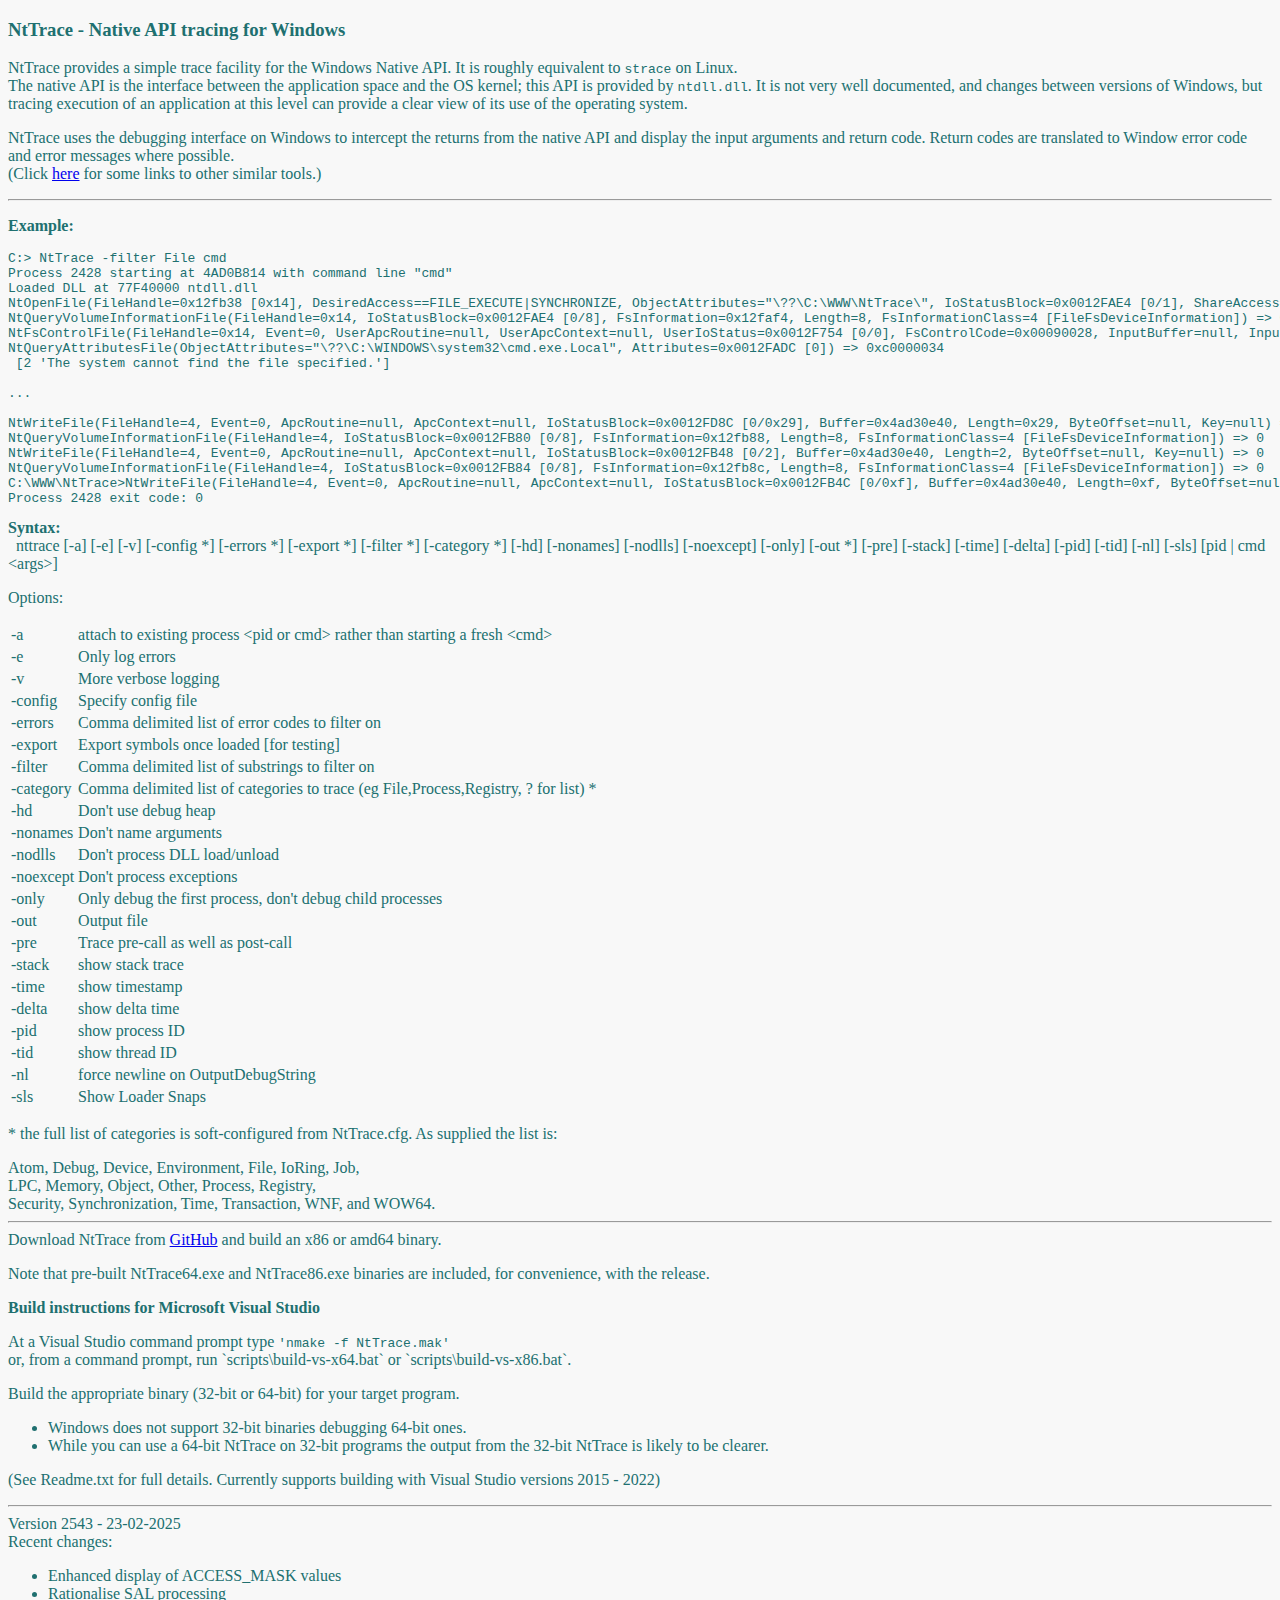
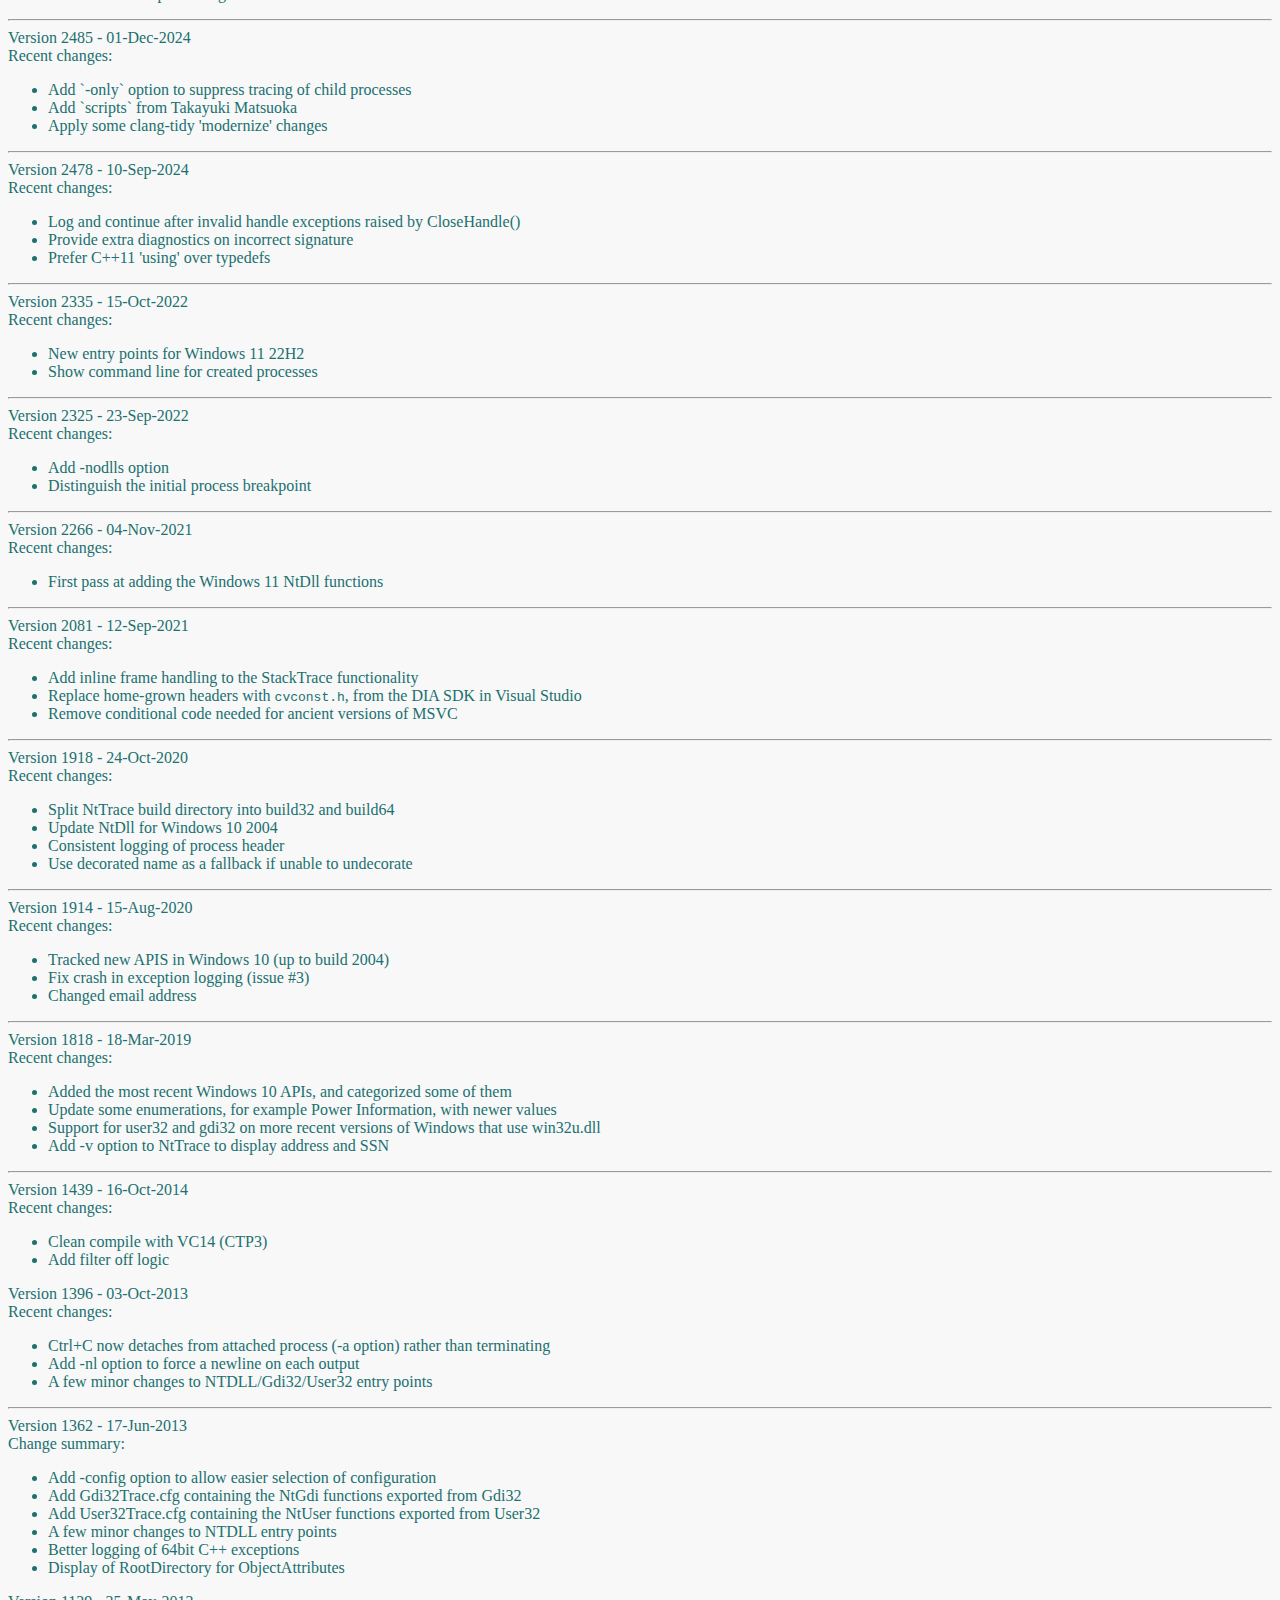
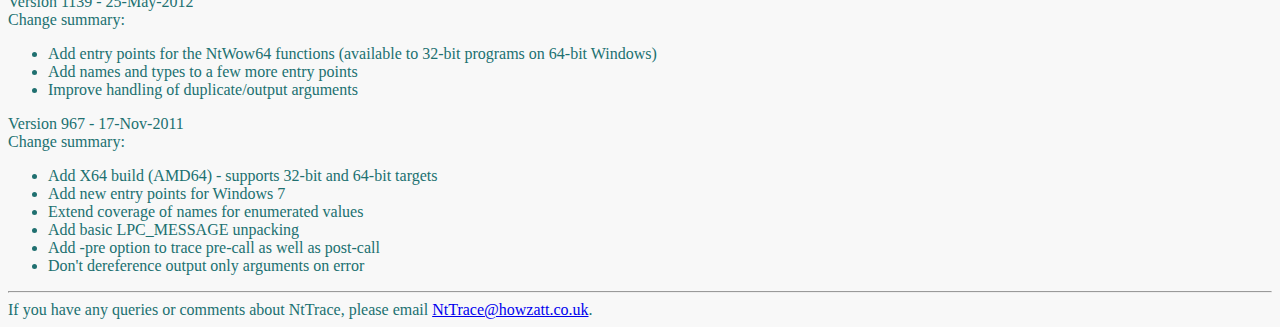
<file: index.html>
<!DOCTYPE HTML PUBLIC "-//W3C//DTD HTML 4.01 Transitional//EN" "http://www.w3.org/TR/html4/loose.dtd">
<html>
<head>
<link type="text/css" rel="stylesheet" href="or2.css">
<link rel="shortcut icon" href="NtTrace.ico">

<meta name="Author" content="Roger Orr">
<meta name="Description" content="NtTrace Home Page">
<meta name="Keywords" content="Roger Orr, OR/2 Limited, NtTrace, Debugging, strace, Windows, Native API">

<title>NtTrace</title>
</head>

<body>

<H3> NtTrace - Native API tracing for Windows </H3>

NtTrace provides a simple trace facility for the Windows Native API.  It is roughly equivalent to <code>strace</code> on Linux.
<br>
The native API is the interface between the application space and the OS kernel; this API is provided by <code>ntdll.dll</code>.  It is not very well documented, and changes between versions of Windows, but tracing execution of an application at this level can provide a clear view of its use of the operating system.
<p>
NtTrace uses the debugging interface on Windows to intercept the returns from the native API and display the input arguments and return code.  Return codes are translated to Window error code and error messages where possible.
<br>
(Click <a href="SimilarTools.html">here</a> for some links to other similar tools.)
<p>
<hr>
<p>

<b>Example:</b>
<code><pre>
C:> NtTrace -filter File cmd
Process 2428 starting at 4AD0B814 with command line "cmd"
Loaded DLL at 77F40000 ntdll.dll
NtOpenFile(FileHandle=0x12fb38 [0x14], DesiredAccess==FILE_EXECUTE|SYNCHRONIZE, ObjectAttributes="\??\C:\WWW\NtTrace\", IoStatusBlock=0x0012FAE4 [0/1], ShareAccess=3, OpenOptions=0x21) => 0
NtQueryVolumeInformationFile(FileHandle=0x14, IoStatusBlock=0x0012FAE4 [0/8], FsInformation=0x12faf4, Length=8, FsInformationClass=4 [FileFsDeviceInformation]) => 0
NtFsControlFile(FileHandle=0x14, Event=0, UserApcRoutine=null, UserApcContext=null, UserIoStatus=0x0012F754 [0/0], FsControlCode=0x00090028, InputBuffer=null, InputBufferLength=0, OutputBuffer=null, OutputBufferLength=0) => 0
NtQueryAttributesFile(ObjectAttributes="\??\C:\WINDOWS\system32\cmd.exe.Local", Attributes=0x0012FADC [0]) => 0xc0000034<br> [2 'The system cannot find the file specified.']

...

NtWriteFile(FileHandle=4, Event=0, ApcRoutine=null, ApcContext=null, IoStatusBlock=0x0012FD8C [0/0x29], Buffer=0x4ad30e40, Length=0x29, ByteOffset=null, Key=null) => 0
NtQueryVolumeInformationFile(FileHandle=4, IoStatusBlock=0x0012FB80 [0/8], FsInformation=0x12fb88, Length=8, FsInformationClass=4 [FileFsDeviceInformation]) => 0
NtWriteFile(FileHandle=4, Event=0, ApcRoutine=null, ApcContext=null, IoStatusBlock=0x0012FB48 [0/2], Buffer=0x4ad30e40, Length=2, ByteOffset=null, Key=null) => 0
NtQueryVolumeInformationFile(FileHandle=4, IoStatusBlock=0x0012FB84 [0/8], FsInformation=0x12fb8c, Length=8, FsInformationClass=4 [FileFsDeviceInformation]) => 0
C:\WWW\NtTrace>NtWriteFile(FileHandle=4, Event=0, ApcRoutine=null, ApcContext=null, IoStatusBlock=0x0012FB4C [0/0xf], Buffer=0x4ad30e40, Length=0xf, ByteOffset=null, Key=null) => 0
Process 2428 exit code: 0
</pre></code>

<b>Syntax:</b><br>
&nbsp; nttrace [-a] [-e] [-v] [-config *] [-errors *] [-export *] [-filter *] [-category *] [-hd] [-nonames] [-nodlls] [-noexcept] [-only] [-out *] [-pre] [-stack] [-time] [-delta] [-pid] [-tid] [-nl] [-sls] [pid | cmd &lt;args&gt;]
<p>
Options:<br>
<table border=0>
<tr><td>  -a        </td><td> attach to existing process &lt;pid or cmd&gt; rather than starting a fresh &lt;cmd&gt; </td></tr>
<tr><td>  -e        </td><td> Only log errors </td></tr>
<tr><td>  -v        </td><td> More verbose logging</td></tr>
<tr><td>  -config   </td><td> Specify config file </td></tr>
<tr><td>  -errors   </td><td> Comma delimited list of error codes to filter on </td></tr>
<tr><td>  -export   </td><td> Export symbols once loaded [for testing] </td></tr>
<tr><td>  -filter   </td><td> Comma delimited list of substrings to filter on </td></tr>
<tr><td>  -category </td><td> Comma delimited list of categories to trace (eg File,Process,Registry, ? for list) *</td></tr>
<tr><td>  -hd       </td><td> Don't use debug heap</td></tr>
<tr><td>  -nonames  </td><td> Don't name arguments </td></tr>
<tr><td>  -nodlls   </td><td> Don't process DLL load/unload </td></tr>
<tr><td>  -noexcept </td><td> Don't process exceptions </td></tr>
<tr><td>  -only     </td><td> Only debug the first process, don't debug child processes </td></tr>
<tr><td>  -out      </td><td> Output file </td></tr>
<tr><td>  -pre      </td><td> Trace pre-call as well as post-call </td></tr>
<tr><td>  -stack    </td><td> show stack trace </td></tr>
<tr><td>  -time     </td><td> show timestamp </td></tr>
<tr><td>  -delta    </td><td> show delta time </td></tr>
<tr><td>  -pid      </td><td> show process ID </td></tr>
<tr><td>  -tid      </td><td> show thread ID </td></tr>
<tr><td>  -nl       </td><td> force newline on OutputDebugString </td></tr>
<tr><td>  -sls      </td><td> Show Loader Snaps </td></tr>

</table>
<p>
* the full list of categories is soft-configured from NtTrace.cfg.  As supplied the list is:
<div>
Atom, Debug, Device, Environment, File, IoRing, Job,<br>
LPC, Memory, Object, Other, Process, Registry,<br>
Security, Synchronization, Time, Transaction, WNF, and WOW64.

<hr>
Download NtTrace from <a href="https://github.com/rogerorr/NtTrace">GitHub<a/> and build an x86 or amd64 binary.
<p>
Note that pre-built NtTrace64.exe and NtTrace86.exe binaries are included, for convenience, with the release.
<p>
<b>Build instructions for Microsoft Visual Studio</b><p>
At a Visual Studio command prompt type <code>'nmake -f NtTrace.mak'</code><br/>
or, from a command prompt, run `scripts\build-vs-x64.bat` or `scripts\build-vs-x86.bat`.
<p>
Build the appropriate binary (32-bit or 64-bit) for your target program.
<ul>
<li>Windows does not support 32-bit binaries debugging 64-bit ones.
<li>While you can use a 64-bit NtTrace on 32-bit programs the output from the 32-bit NtTrace is likely to be clearer.
</ul>
<p>
(See Readme.txt for full details. Currently supports building with Visual Studio versions 2015 - 2022)
<p>

<hr>
Version 2543 - 23-02-2025<br>
Recent changes:
<ul>
<li>Enhanced display of ACCESS_MASK values
<li>Rationalise SAL processing
</ul>

<hr>
Version 2485 - 01-Dec-2024<br>
Recent changes:
<ul>
<li>Add `-only` option to suppress tracing of child processes
<li>Add `scripts` from Takayuki Matsuoka
<li>Apply some clang-tidy 'modernize' changes
</ul>

<hr>
Version 2478 - 10-Sep-2024<br>
Recent changes:
<ul>
<li>Log and continue after invalid handle exceptions raised by CloseHandle()
<li>Provide extra diagnostics on incorrect signature
<li>Prefer C++11 'using' over typedefs
</ul>

<hr>
Version 2335 - 15-Oct-2022<br>
Recent changes:
<ul>
<li>New entry points for Windows 11 22H2
<li>Show command line for created processes
</ul>

<hr>
Version 2325 - 23-Sep-2022<br>
Recent changes:
<ul>
<li>Add -nodlls option
<li>Distinguish the initial process breakpoint
</ul>

<hr>
Version 2266 - 04-Nov-2021<br>
Recent changes:
<ul>
<li>First pass at adding the Windows 11 NtDll functions
</ul>

<hr>
Version 2081 - 12-Sep-2021<br>
Recent changes:
<ul>
<li>Add inline frame handling to the StackTrace functionality
<li>Replace home-grown headers with <code>cvconst.h</code>, from the DIA SDK in Visual Studio
<li>Remove conditional code needed for ancient versions of MSVC
</ul>

<hr>
Version 1918 - 24-Oct-2020<br>
Recent changes:
<ul>
<li>Split NtTrace build directory into build32 and build64
<li>Update NtDll for Windows 10 2004
<li>Consistent logging of process header
<li>Use decorated name as a fallback if unable to undecorate
</ul>

<hr>
Version 1914 - 15-Aug-2020<br>
Recent changes:
<ul>
<li>Tracked new APIS in Windows 10 (up to build 2004)
<li>Fix crash in exception logging (issue #3)
<li>Changed email address
</ul>

<hr>
Version 1818 - 18-Mar-2019<br>
Recent changes:
<ul>
<li>Added the most recent Windows 10 APIs, and categorized some of them
<li>Update some enumerations, for example Power Information, with newer values
<li>Support for user32 and gdi32 on more recent versions of Windows that use win32u.dll
<li>Add -v option to NtTrace to display address and SSN
</ul>

<hr>
Version 1439 - 16-Oct-2014<br>
Recent changes:
<ul>
<li>Clean compile with VC14 (CTP3)
<li>Add filter off logic
</ul>
Version 1396 - 03-Oct-2013<br>
Recent changes:
<ul>
<li>Ctrl+C now detaches from attached process (-a option) rather than terminating
<li>Add -nl option to force a newline on each output
<li>A few minor changes to NTDLL/Gdi32/User32 entry points
</ul>
<p>

<hr>
Version 1362 - 17-Jun-2013<br>
Change summary:
<ul>
<li>Add -config option to allow easier selection of configuration
<li>Add Gdi32Trace.cfg containing the NtGdi functions exported from Gdi32 
<li>Add User32Trace.cfg containing the NtUser functions exported from User32 
<li>A few minor changes to NTDLL entry points
<li>Better logging of 64bit C++ exceptions
<li>Display of RootDirectory for ObjectAttributes
</ul>
<p>

Version 1139 - 25-May-2012<br>
Change summary:
<p>
<ul>
<li>Add entry points for the NtWow64 functions (available to 32-bit programs on 64-bit Windows)
<li>Add names and types to a few more entry points
<li>Improve handling of duplicate/output arguments
</ul>
<p>

Version 967 - 17-Nov-2011<br>
Change summary:
<p>
<ul>
<li>Add X64 build (AMD64) - supports 32-bit and 64-bit targets
<li>Add new entry points for Windows 7
<li>Extend coverage of names for enumerated values
<li>Add basic LPC_MESSAGE unpacking
<li>Add -pre option to trace pre-call as well as post-call
<li>Don't dereference output only arguments on error
</ul>

<hr>

If you have any queries or comments about NtTrace, please email 
<script type="text/javascript">
<!--
  document.write("<a href='MAILTO:NtTrace"); 
  document.write("@");
  document.write("howzatt.co.uk'>NtTrace");
  document.write("@");
  document.write("howzatt.co.uk</a>.");
-->
</script>
<noscript>
  rogero 'at' howzatt.co.uk.
</noscript>

</body>
</html>
</file>
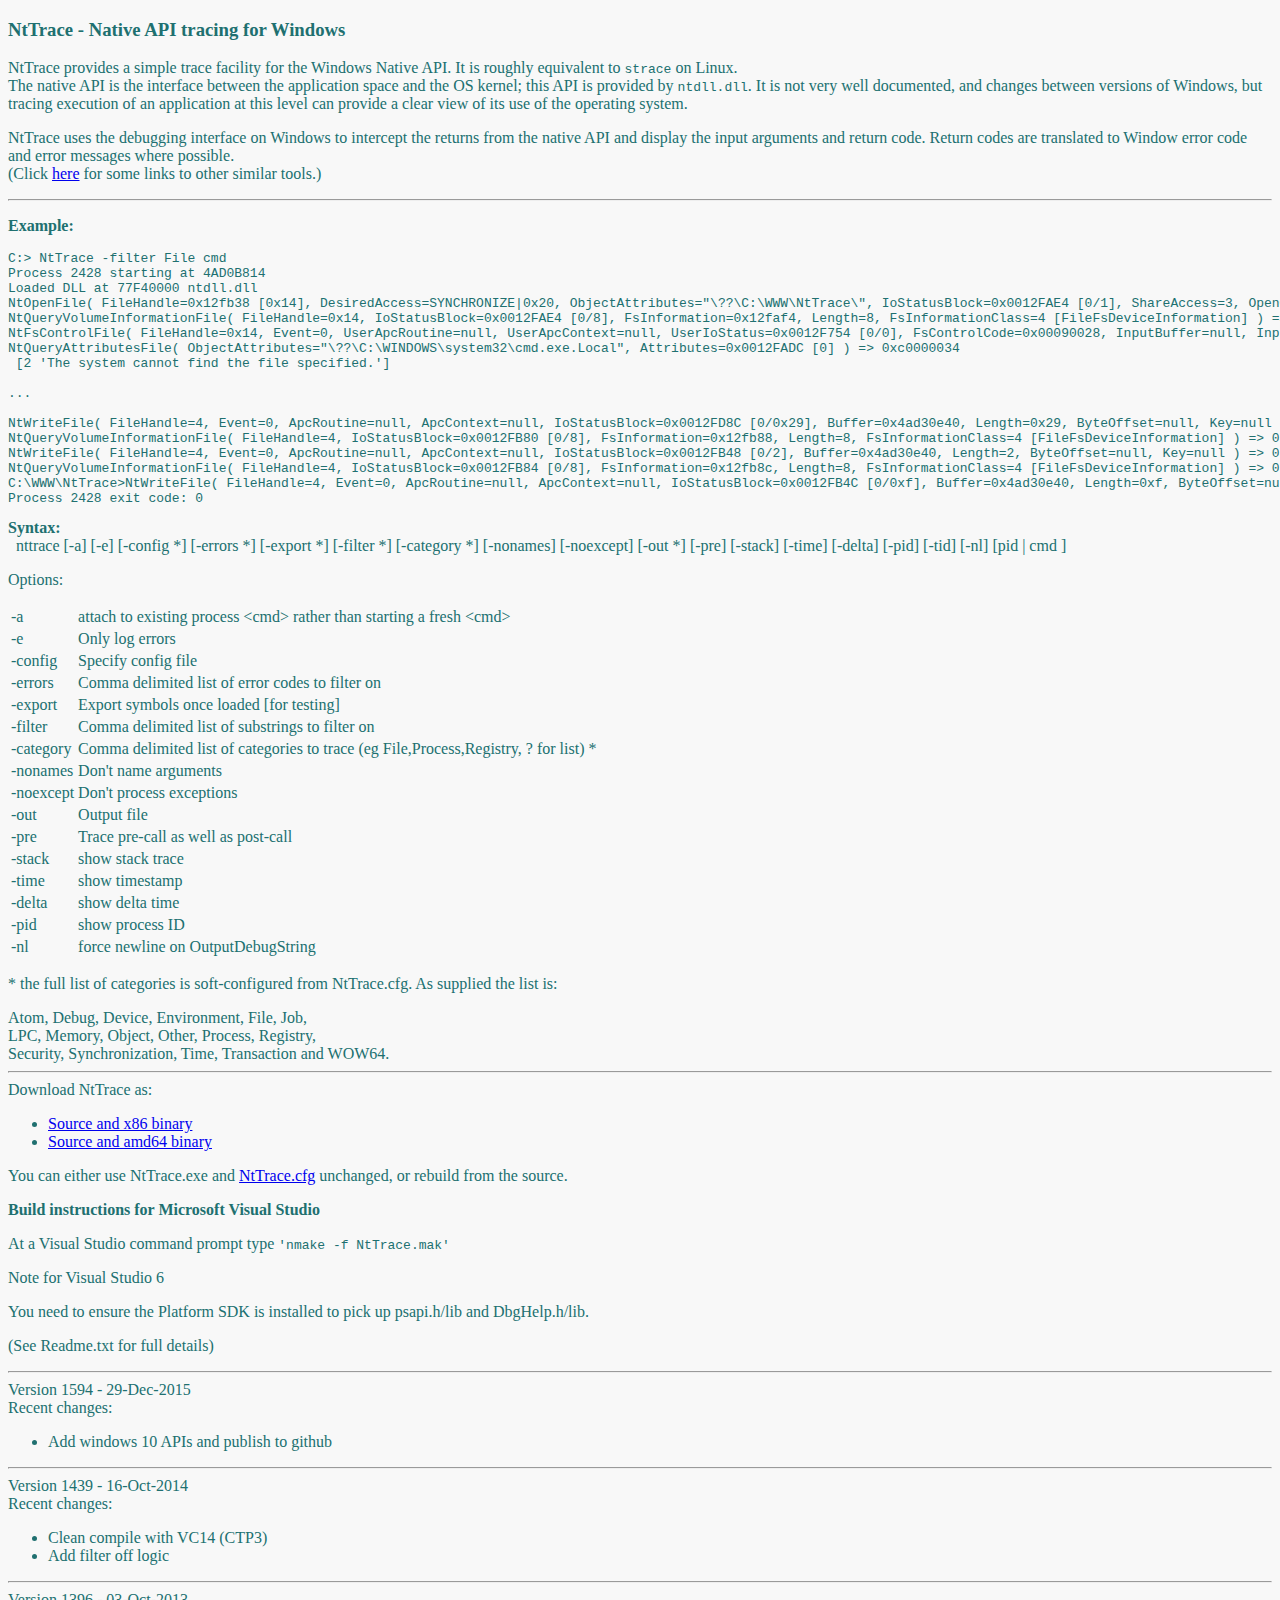
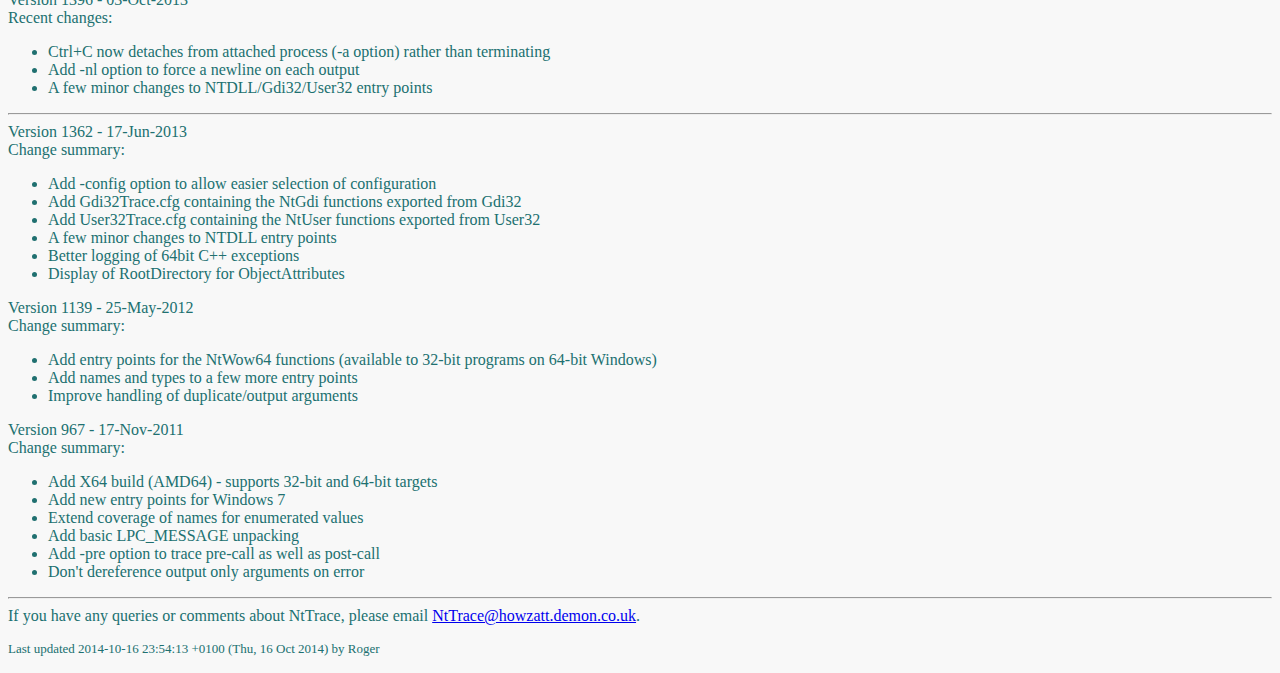
<file: NtTrace.html>
<!DOCTYPE HTML PUBLIC "-//W3C//DTD HTML 4.01 Transitional//EN" "http://www.w3.org/TR/html4/loose.dtd">
<html>
<head>
<link type="text/css" rel="stylesheet" href="../or2.css">
<link rel="shortcut icon" href="NtTrace.ico">

<meta name="Author" content="Roger Orr">
<meta name="Description" content="NtTrace Home Page">
<meta name="Keywords" content="Roger Orr, OR/2 Limited, NtTrace, Debugging, strace, Windows, Native API">

<title>NtTrace</title>
</head>

<body>

<H3> NtTrace - Native API tracing for Windows </H3>

NtTrace provides a simple trace facility for the Windows Native API.  It is roughly equivalent to <code>strace</code> on Linux.
<br>
The native API is the interface between the application space and the OS kernel; this API is provided by <code>ntdll.dll</code>.  It is not very well documented, and changes between versions of Windows, but tracing execution of an application at this level can provide a clear view of its use of the operating system.
<p>
NtTrace uses the debugging interface on Windows to intercept the returns from the native API and display the input arguments and return code.  Return codes are translated to Window error code and error messages where possible.
<br>
(Click <a href="SimilarTools.html">here</a> for some links to other similar tools.)
<p>
<hr>
<p>

<b>Example:</b>
<code><pre>
C:> NtTrace -filter File cmd
Process 2428 starting at 4AD0B814
Loaded DLL at 77F40000 ntdll.dll
NtOpenFile( FileHandle=0x12fb38 [0x14], DesiredAccess=SYNCHRONIZE|0x20, ObjectAttributes="\??\C:\WWW\NtTrace\", IoStatusBlock=0x0012FAE4 [0/1], ShareAccess=3, OpenOptions=0x21 ) => 0
NtQueryVolumeInformationFile( FileHandle=0x14, IoStatusBlock=0x0012FAE4 [0/8], FsInformation=0x12faf4, Length=8, FsInformationClass=4 [FileFsDeviceInformation] ) => 0
NtFsControlFile( FileHandle=0x14, Event=0, UserApcRoutine=null, UserApcContext=null, UserIoStatus=0x0012F754 [0/0], FsControlCode=0x00090028, InputBuffer=null, InputBufferLength=0, OutputBuffer=null, OutputBufferLength=0 ) => 0
NtQueryAttributesFile( ObjectAttributes="\??\C:\WINDOWS\system32\cmd.exe.Local", Attributes=0x0012FADC [0] ) => 0xc0000034<br> [2 'The system cannot find the file specified.']

...

NtWriteFile( FileHandle=4, Event=0, ApcRoutine=null, ApcContext=null, IoStatusBlock=0x0012FD8C [0/0x29], Buffer=0x4ad30e40, Length=0x29, ByteOffset=null, Key=null ) => 0
NtQueryVolumeInformationFile( FileHandle=4, IoStatusBlock=0x0012FB80 [0/8], FsInformation=0x12fb88, Length=8, FsInformationClass=4 [FileFsDeviceInformation] ) => 0
NtWriteFile( FileHandle=4, Event=0, ApcRoutine=null, ApcContext=null, IoStatusBlock=0x0012FB48 [0/2], Buffer=0x4ad30e40, Length=2, ByteOffset=null, Key=null ) => 0
NtQueryVolumeInformationFile( FileHandle=4, IoStatusBlock=0x0012FB84 [0/8], FsInformation=0x12fb8c, Length=8, FsInformationClass=4 [FileFsDeviceInformation] ) => 0
C:\WWW\NtTrace>NtWriteFile( FileHandle=4, Event=0, ApcRoutine=null, ApcContext=null, IoStatusBlock=0x0012FB4C [0/0xf], Buffer=0x4ad30e40, Length=0xf, ByteOffset=null, Key=null ) => 0
Process 2428 exit code: 0
</pre></code>

<b>Syntax:</b><br>
&nbsp; nttrace [-a] [-e] [-config *] [-errors *] [-export *] [-filter *] [-category *] [-nonames] [-noexcept] [-out *] [-pre] [-stack] [-time] [-delta] [-pid] [-tid] [-nl] [pid | cmd <args>]
<p>
Options:<br>
<table border=0>
<tr><td>  -a    </td><td> attach to existing process &lt;cmd&gt; rather than starting a fresh &lt;cmd&gt; </td></tr>
<tr><td>  -e    </td><td> Only log errors </td></tr>
<tr><td>  -config   </td><td> Specify config file </td></tr>
<tr><td>  -errors   </td><td> Comma delimited list of error codes to filter on </td></tr>
<tr><td>  -export   </td><td> Export symbols once loaded [for testing] </td></tr>
<tr><td>  -filter   </td><td> Comma delimited list of substrings to filter on </td></tr>
<tr><td>  -category </td><td> Comma delimited list of categories to trace (eg File,Process,Registry, ? for list) *</td></tr>
<tr><td>  -nonames  </td><td> Don't name arguments </td></tr>
<tr><td>  -noexcept </td><td> Don't process exceptions </td></tr>
<tr><td>  -out      </td><td> Output file </td></tr>
<tr><td>  -pre      </td><td> Trace pre-call as well as post-call </td></tr>
<tr><td>  -stack    </td><td> show stack trace </td></tr>
<tr><td>  -time     </td><td> show timestamp </td></tr>
<tr><td>  -delta    </td><td> show delta time </td></tr>
<tr><td>  -pid      </td><td> show process ID </td></tr>
<tr><td>  -nl      </td><td> force newline on OutputDebugString </td></tr>

</table>
<p>
* the full list of categories is soft-configured from NtTrace.cfg.  As supplied the list is:
<div>
Atom, Debug, Device, Environment, File, Job,<br>
LPC, Memory, Object, Other, Process, Registry,<br>
Security, Synchronization, Time, Transaction and WOW64.

<hr>
Download NtTrace as:
<ul>
<li><A href="NtTrace-x86.zip">Source and x86 binary</A>
<li><A href="NtTrace-x64.zip">Source and amd64 binary</A>
</ul>
<p>
You can either use NtTrace.exe and <a href="NtTrace.cfg">NtTrace.cfg</a> unchanged, or rebuild from the source.
<p>
<b>Build instructions for Microsoft Visual Studio</b><p>
At a Visual Studio command prompt type <code>'nmake -f NtTrace.mak'</code>
<p>
Note for Visual Studio 6
<p>
You need to ensure the Platform SDK is installed to pick up psapi.h/lib and DbgHelp.h/lib.
<p>
(See Readme.txt for full details)
<p>

<hr>
Version 1594 - 29-Dec-2015<br>
Recent changes:
<ul>
<li>Add windows 10 APIs and publish to github
</ul>

<hr>
Version 1439 - 16-Oct-2014<br>
Recent changes:
<ul>
<li>Clean compile with VC14 (CTP3)
<li>Add filter off logic
</ul>

<hr>
Version 1396 - 03-Oct-2013<br>
Recent changes:
<ul>
<li>Ctrl+C now detaches from attached process (-a option) rather than terminating
<li>Add -nl option to force a newline on each output
<li>A few minor changes to NTDLL/Gdi32/User32 entry points
</ul>
<p>

<hr>
Version 1362 - 17-Jun-2013<br>
Change summary:
<ul>
<li>Add -config option to allow easier selection of configuration
<li>Add Gdi32Trace.cfg containing the NtGdi functions exported from Gdi32 
<li>Add User32Trace.cfg containing the NtUser functions exported from User32 
<li>A few minor changes to NTDLL entry points
<li>Better logging of 64bit C++ exceptions
<li>Display of RootDirectory for ObjectAttributes
</ul>
<p>

Version 1139 - 25-May-2012<br>
Change summary:
<p>
<ul>
<li>Add entry points for the NtWow64 functions (available to 32-bit programs on 64-bit Windows)
<li>Add names and types to a few more entry points
<li>Improve handling of duplicate/output arguments
</ul>
<p>

Version 967 - 17-Nov-2011<br>
Change summary:
<p>
<ul>
<li>Add X64 build (AMD64) - supports 32-bit and 64-bit targets
<li>Add new entry points for Windows 7
<li>Extend coverage of names for enumerated values
<li>Add basic LPC_MESSAGE unpacking
<li>Add -pre option to trace pre-call as well as post-call
<li>Don't dereference output only arguments on error
</ul>

<hr>

If you have any queries or comments about NtTrace, please email 
<script type="text/javascript">
<!--
  document.write("<a href='MAILTO:NtTrace"); 
  document.write ("@" );
  document.write("howzatt.demon.co.uk'>NtTrace");
  document.write( "@" );
  document.write("howzatt.demon.co.uk</a>.");
-->
</script>
<noscript>
  rogero 'at' howzatt.demon.co.uk.
</noscript>
<p align="left"/>
<font size="-1">
<script type="text/javascript">
var id = "$Id: index.html 78 2014-10-16 22:54:13Z Roger $";
var date = "$Date: 2014-10-16 23:54:13 +0100 (Thu, 16 Oct 2014) $";
var author = "$Author: Roger $";

document.write("Last updated " + date.substring( 7, date.length - 2 ) + " by " + author.substring( 9, author.length - 2 ) )
</script>
</font>

</body>
</html>
</file>
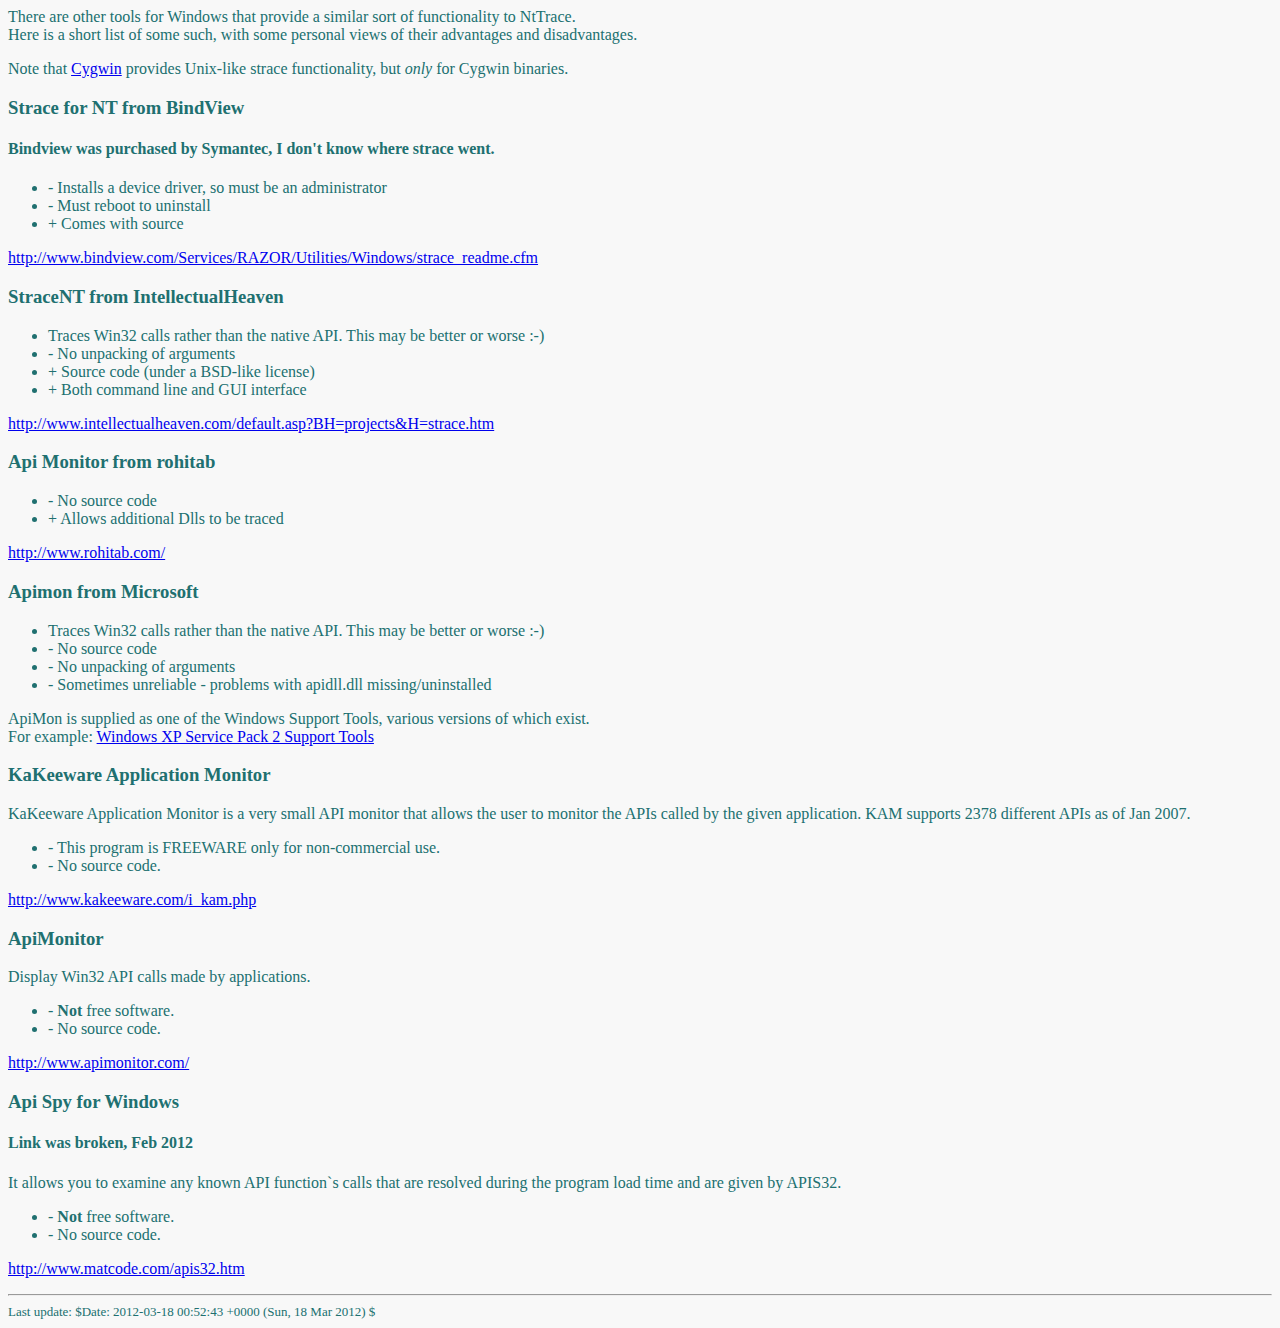
<file: SimilarTools.html>
<!DOCTYPE HTML PUBLIC "-//W3C//DTD HTML 4.01 Transitional//EN" "http://www.w3.org/TR/html4/loose.dtd">
<html>
<head>
<link type="text/css" rel="stylesheet" href="../or2.css">
<link rel="shortcut icon" href="NtTrace.ico">

<meta name="Author" content="Roger Orr">
<meta name="Description" content="Similar Tools">

<title>Similar Tools to NtTrace</title>
</head>

<body>

There are other tools for Windows that provide a similar sort of functionality to NtTrace.
<br>
Here is a short list of some such, with some personal views of their advantages and disadvantages.
<p>
Note that <a href="http://www.cygwin.com/">Cygwin</a> provides Unix-like strace functionality, but <i>only</i> for Cygwin binaries.

<h3>Strace for NT from BindView</h3>

<h4> Bindview was purchased by Symantec, I don't know where strace went. </h4>

<ul>
<li>- Installs a device driver, so must be an administrator
<li>- Must reboot to uninstall
<li>+ Comes with source
</ul>

<a href="http://www.bindview.com/Services/RAZOR/Utilities/Windows/strace_readme.cfm">
http://www.bindview.com/Services/RAZOR/Utilities/Windows/strace_readme.cfm</a>

<h3>StraceNT from IntellectualHeaven</h3>

<ul>
<li>Traces Win32 calls rather than the native API.  This may be better or worse :-)
<li>- No unpacking of arguments
<li>+ Source code (under a BSD-like license)
<li>+ Both command line and GUI interface
</ul>

<a href="http://www.intellectualheaven.com/default.asp?BH=projects&H=strace.htm">
http://www.intellectualheaven.com/default.asp?BH=projects&H=strace.htm</a>

<h3>Api Monitor from rohitab </h3>

<ul>
<li>- No source code
<li>+ Allows additional Dlls to be traced
</ul>

<a href="http://www.rohitab.com/"> http://www.rohitab.com/</a>

<h3>Apimon from Microsoft</h3>

<ul>
<li>Traces Win32 calls rather than the native API.  This may be better or worse :-)
<li>- No source code
<li>- No unpacking of arguments
<li>- Sometimes unreliable - problems with apidll.dll missing/uninstalled
</ul>

ApiMon is supplied as one of the Windows Support Tools, various versions of which exist.
<br>
For example: 
<a href="http://www.microsoft.com/downloads/details.aspx?FamilyID=49AE8576-9BB9-4126-9761-BA8011FABF38&displaylang=en">
Windows XP Service Pack 2 Support Tools</a>

<h3> KaKeeware Application Monitor </h3>

KaKeeware Application Monitor is a very small API monitor that allows the user to monitor the APIs called by the given application.
KAM supports 2378 different APIs as of Jan 2007. 

<ul>
<li>- This program is FREEWARE only for non-commercial use.
<li>- No source code.
</ul>

<p>
<a href="http://www.kakeeware.com/i_kam.php">http://www.kakeeware.com/i_kam.php</a>

<h3> ApiMonitor </h3>

Display Win32 API calls made by applications.

<ul>
<li>- <b>Not</b> free software.
<li>- No source code.
</ul>

<p>
<a href="http://www.apimonitor.com/">http://www.apimonitor.com/</a>

<h3> Api Spy for Windows </h3>

<h4> Link was broken, Feb 2012 </h4>

It allows you to examine any known API function`s calls that are resolved during the program load time and are given by APIS32.

<ul>
<li>- <b>Not</b> free software.
<li>- No source code.
</ul>

<p>
<a href="http://www.matcode.com/apis32.htm">http://www.matcode.com/apis32.htm</a>

<p>
<hr>

<font size="-1">
Last update: $Date: 2012-03-18 00:52:43 +0000 (Sun, 18 Mar 2012) $
</font>

</body>
</html>
</file>
<file: or2.css>
body {
    background-color: #F8F8F8;
    color: #207070;
    }

h1.center { text-align: center; }
</file>
